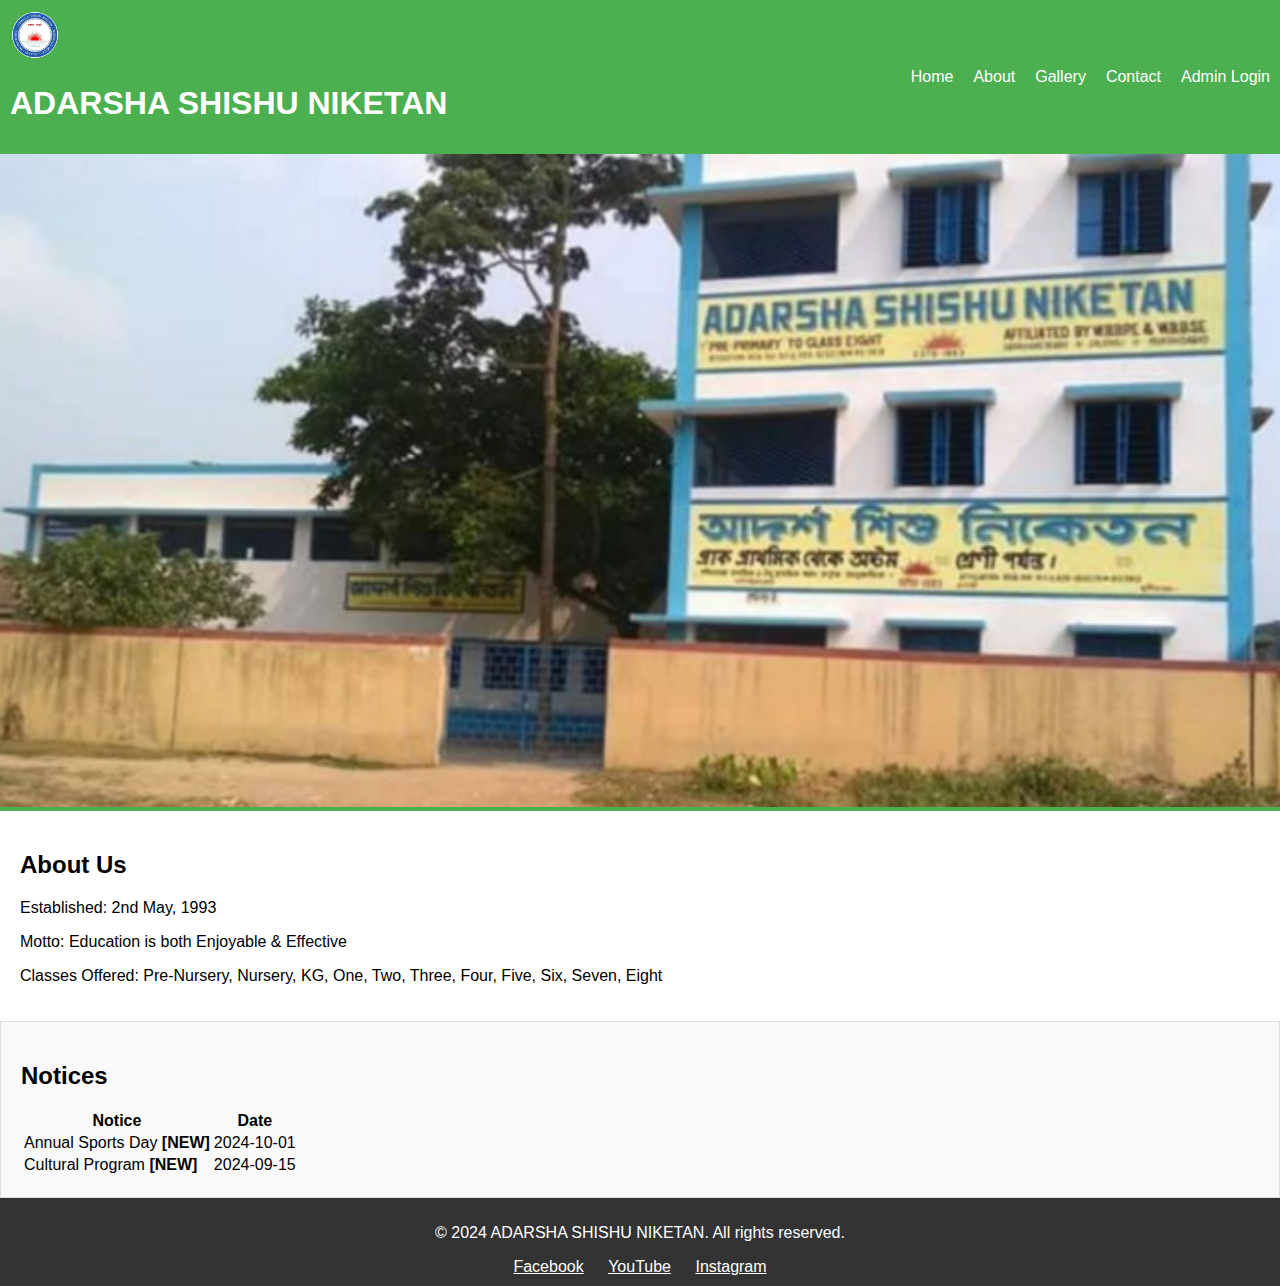
<file: index.html>
<!DOCTYPE html>
<html lang="en">
<head>
    <meta charset="UTF-8">
    <meta name="viewport" content="width=device-width, initial-scale=1.0">
    <title>ADARSHA SHISHU NIKETAN</title>
    <link rel="stylesheet" href="style.css">
</head>
<body>
    <header>
        <div class="navbar">
            <div class="logo">
                <img src="images/ASN.png" alt="School Logo">
                <h1>ADARSHA SHISHU NIKETAN</h1>
            </div>
            <nav>
                <ul>
                    <li><a href="index.html">Home</a></li>
                    <li><a href="about.html">About</a></li>
                    <li><a href="gallery.html">Gallery</a></li>
                    <li><a href="contact.html">Contact</a></li>
                    <li><a href="admin.html">Admin Login</a></li>
                </ul>
            </nav>
        </div>
        <div class="cover-photo">
            <img src="images/ASN-Cover.jpg" alt="Cover Photo">
        </div>
    </header>

    <main>
        <div class="about-section">
            <h2>About Us</h2>
            <p>Established: 2nd May, 1993</p>
            <p>Motto: Education is both Enjoyable & Effective</p>
            <p>Classes Offered: Pre-Nursery, Nursery, KG, One, Two, Three, Four, Five, Six, Seven, Eight</p>
        </div>
        
        <div class="notice-section">
            <h2>Notices</h2>
            <table id="notices-table">
                <tr>
                    <th>Notice</th>
                    <th>Date</th>
                </tr>
                <!-- Notices will be populated here -->
            </table>
        </div>
    </main>

    <footer>
        <p>&copy; 2024 ADARSHA SHISHU NIKETAN. All rights reserved.</p>
        <div class="social-media">
            <a href="https://facebook.com/AdarshaShishuNiketan.Jalangi">Facebook</a>
            <a href="https://youtube.com/@AdarshaShishuNiketan">YouTube</a>
            <a href="https://instagram.com/adarshashishuniketan.jalangi">Instagram</a>
        </div>
    </footer>

    <script src="script.js"></script>
</body>
</html>
</file>
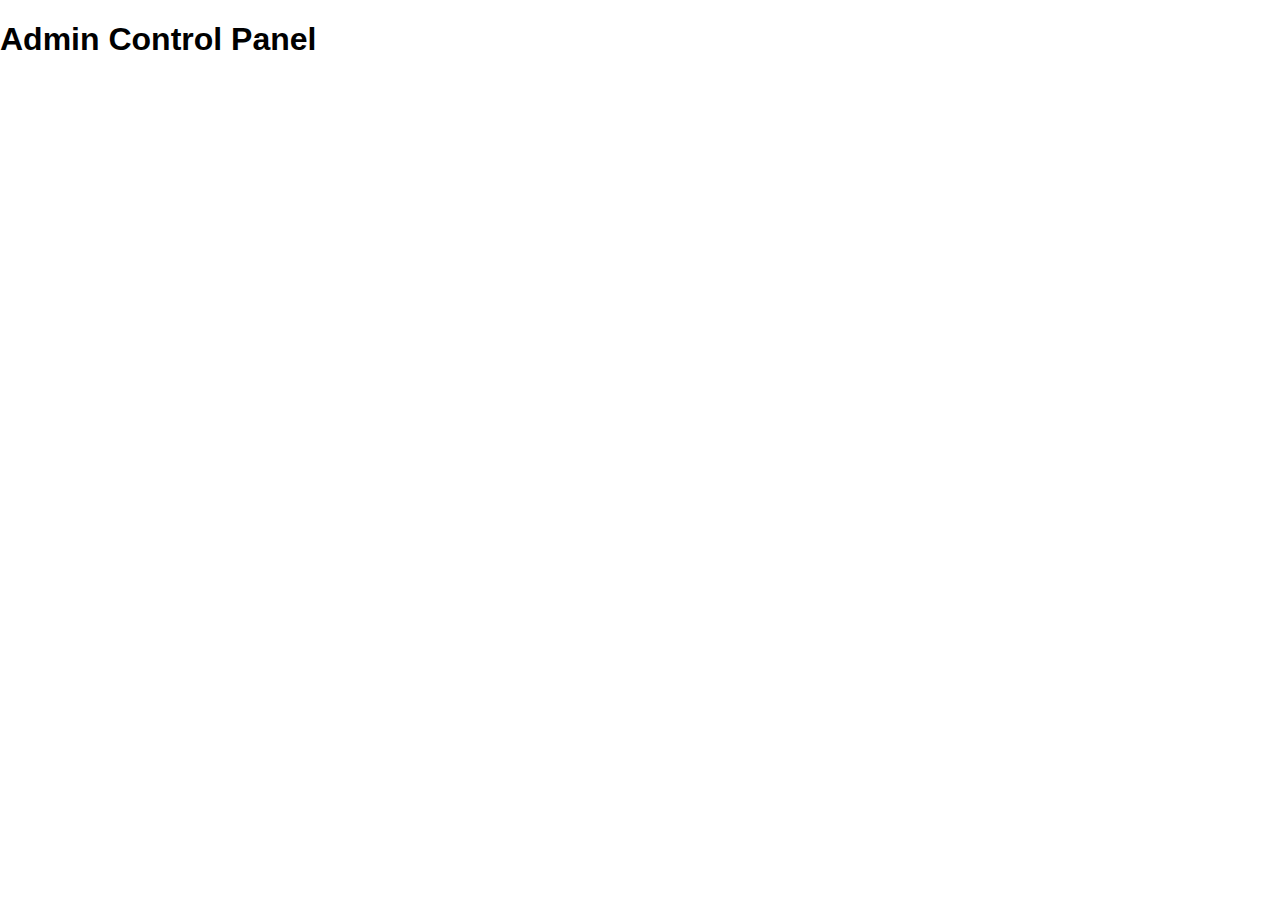
<file: admin.html>
<!DOCTYPE html>
<html lang="en">
<head>
    <meta charset="UTF-8">
    <meta name="viewport" content="width=device-width, initial-scale=1.0">
    <title>Admin Control Panel</title>
    <link rel="stylesheet" href="style.css">
</head>
<body>
    <h1>Admin Control Panel</h1>

    <div id="admin-area" style="display:none;">
        <h2>Manage Notices</h2>
        <form id="notice-form">
            <input type="text" id="notice-title" placeholder="Notice Title" required>
            <input type="date" id="notice-date" required>
            <button type="submit">Add Notice</button>
        </form>
        <h2>Current Notices</h2>
        <table id="current-notices-table">
            <tr>
                <th>Notice</th>
                <th>Date</th>
                <th>Action</th>
            </tr>
            <!-- Notices will be populated here -->
        </table>

        <h2>Manage Gallery</h2>
        <input type="file" id="gallery-upload" multiple>
        <button id="upload-gallery">Upload Images</button>

        <h2>Change Admin Credentials</h2>
        <form id="change-admin-form">
            <input type="text" id="new-user-id" placeholder="New User ID" required>
            <input type="password" id="new-password" placeholder="New Password" required>
            <button type="submit">Change Credentials</button>
        </form>

        <button id="logout">Logout</button>
    </div>

    <script src="script.js"></script>
</body>
</html>
</file>
<file: style.css>
body {
    font-family: Arial, sans-serif;
    margin: 0;
    padding: 0;
}

header {
    background-color: #4CAF50; /* Header background color */
    color: white;
}

.navbar {
    display: flex;
    justify-content: space-between;
    align-items: center;
    padding: 10px;
}

.logo img {
    height: 50px; /* Logo height */
}

nav ul {
    list-style: none;
    display: flex;
    gap: 20px;
}

nav a {
    color: white;
    text-decoration: none;
}

.cover-photo img {
    width: 100%; /* Cover photo width */
    height: auto;
}

.about-section, .notice-section {
    padding: 20px;
}

.notice-section {
    background-color: #f9f9f9; /* Background color for notices */
    border: 1px solid #ddd;
}

footer {
    background-color: #333; /* Footer background color */
    color: white;
    text-align: center;
    padding: 10px 0;
}

.social-media a {
    color: white;
    margin: 0 10px;
}
</file>
